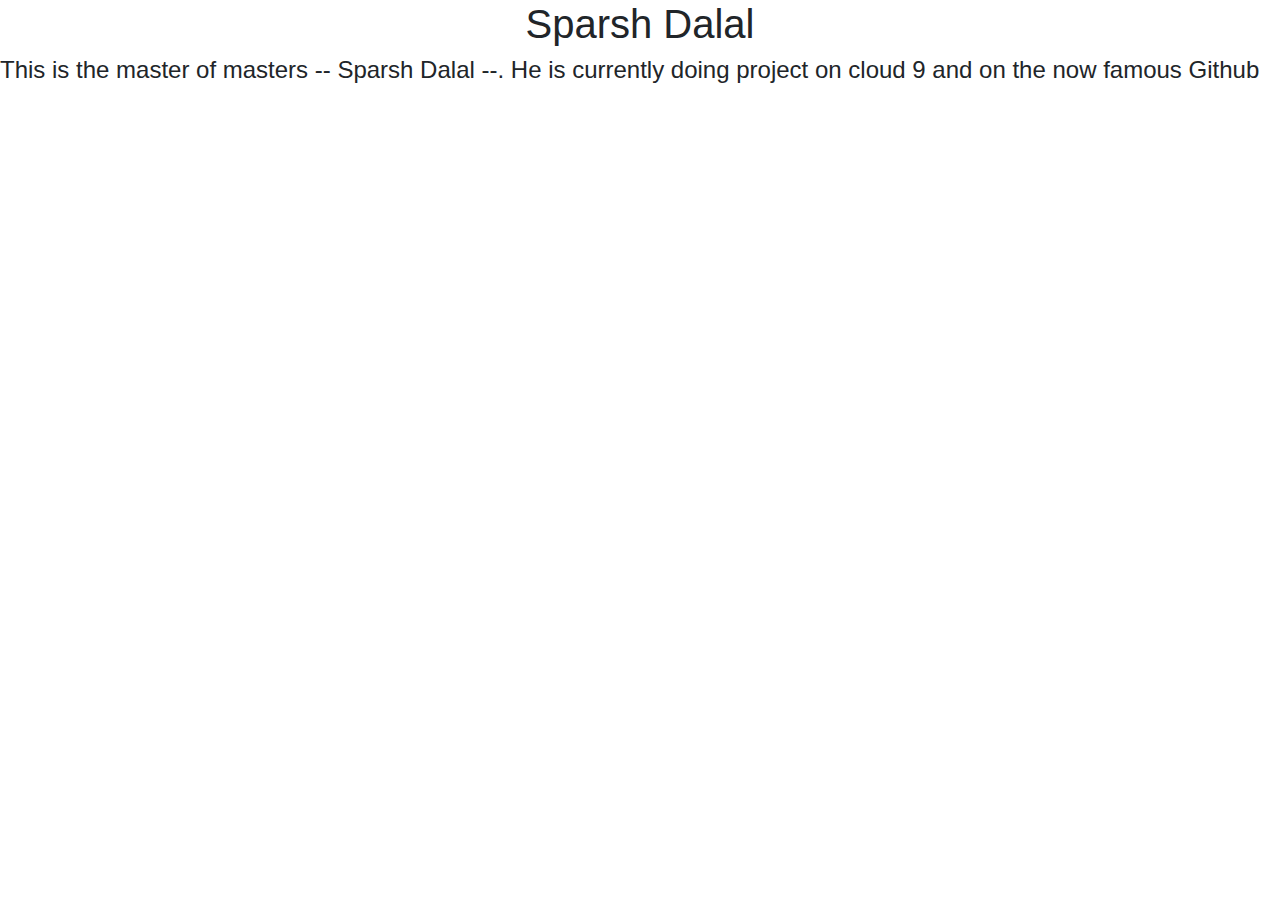
<file: About.html>
<!DOCTYPE html>
<html>
    <head>
        <title>About</title>
        <link rel="stylesheet" href="https://maxcdn.bootstrapcdn.com/bootstrap/4.0.0/css/bootstrap.min.css" integrity="sha384-Gn5384xqQ1aoWXA+058RXPxPg6fy4IWvTNh0E263XmFcJlSAwiGgFAW/dAiS6JXm" crossorigin="anonymous">
    </head>
    <body>
        <div class="container-fluid">      
      <div class="row">
        <div class="col-md-12" id="header">          
          <h1 align="center">Sparsh Dalal</h1>
        </div>
        </div>
      </div>
      <div class="row">
        <div class="col-md-12" id="paragraph">
          <h4 align="justify">This is the master of masters -- Sparsh Dalal --. He is currently doing project on cloud 9 and on the now famous Github</h4>
        </div>
      </div>
    </div>
  </body>
 </html>
</file>
